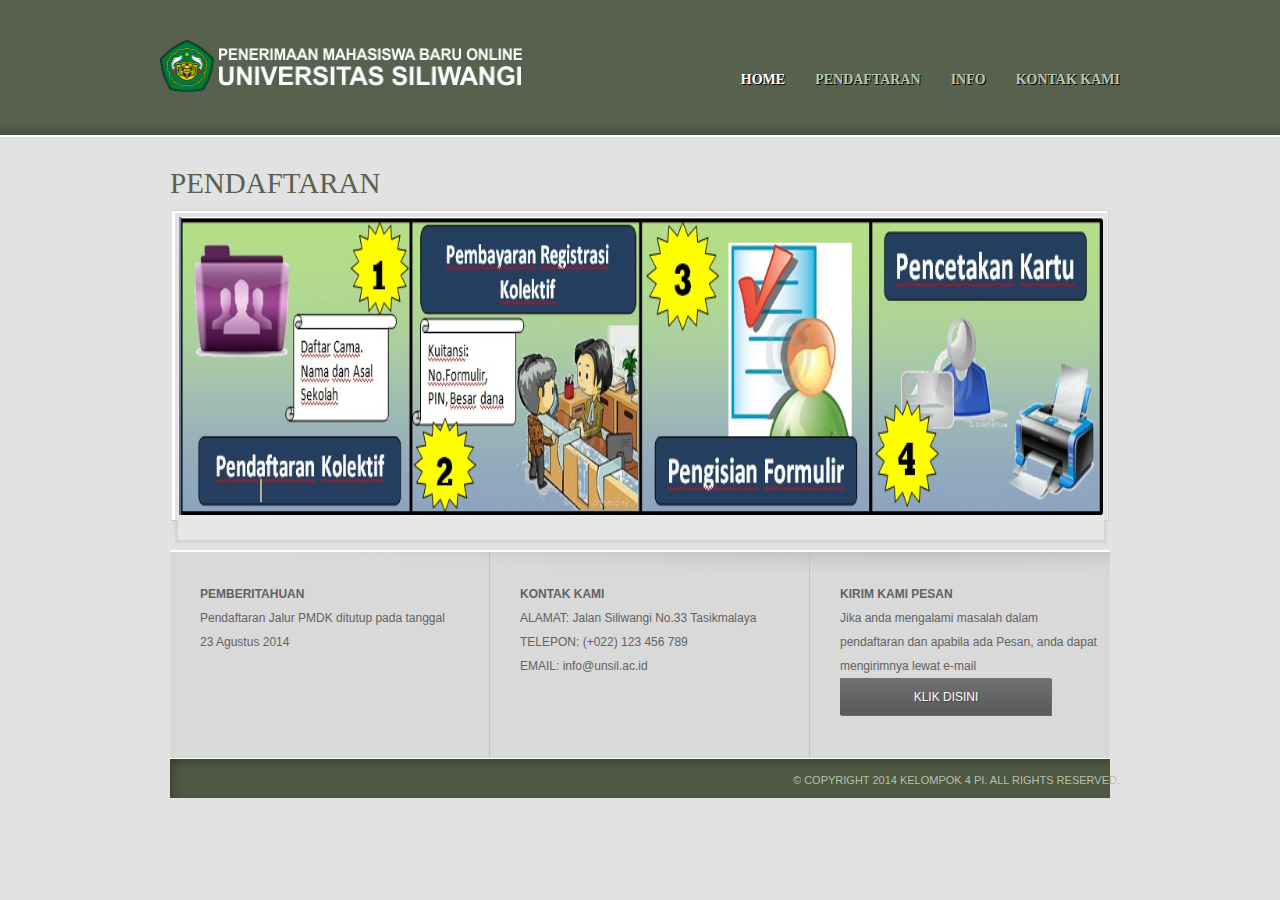
<file: about.html>
<!DOCTYPE HTML>
<!-- Website template by freewebsitetemplates.com -->
<html>
<head>
	<meta charset="UTF-8">
	<title>PENDAFTARAN - PMB UNSIL</title>
	<link rel="stylesheet" href="css/style.css" type="text/css">
</head>
<body>
	<div id="header">
		<div class="clearfix">
			<div class="logo">
				<a href="index.html"><img src="images/logo.png" height="52" width="362"></a>
			</div>
			<ul class="navigation">
				<li class="active">
					<a href="index.html">Home</a>
				</li>
				<li>
					<a href="about.html">Pendaftaran</a>
                    <div>
                    	<a href="">Panduan Pendaftaran</a>
                        <a href="">Tata Alur Registrasi</a>
                    </div>
				</li>
				<li>
					<a href="news.html">info</a>
				</li>
				<li>
					<a href="contact.html">Kontak Kami</a>
				</li>
			</ul>
		</div>
	</div>
	<div id="contents">
		<div class="clearfix">
			<h1>Pendaftaran</h1>
			<div class="frame2">
				<div class="box">
				  <p><img src="images/rulekolektif.jpg" alt="images" height="298" width="924"></p>
				</div>
			</div>
	<div id="footer">
		<div class="clearfix">
			<div class="section">
			  <h4>PEMBERITAHUAN</h4>
			  <p>Pendaftaran Jalur PMDK ditutup pada tanggal 23 Agustus 2014
				</p>
		  </div>
			<div class="section contact">
				<h4>Kontak Kami</h4>
				<p>
					<span>Alamat:</span> Jalan Siliwangi No.33 Tasikmalaya
				</p>
				<p>
					<span>Telepon:</span> (+022) 123 456 789
				</p>
				<p>
					<span>Email:</span> info@unsil.ac.id
				</p>
			</div>
			<div class="section">
				<h4>Kirim Kami Pesan</h4>
				<p>Jika anda mengalami masalah dalam pendaftaran dan apabila ada Pesan, anda dapat mengirimnya lewat e-mail
				</p>
				<a href="" class="subscribe">Klik Disini</a>
			</div>
		</div>
		<div id="footnote">
			<div class="clearfix">
				<p>
					© Copyright 2014 Kelompok 4 pi. All Rights Reserved.
				</p>
			</div>
		</div>
	</div>
</body>
</html>
</file>
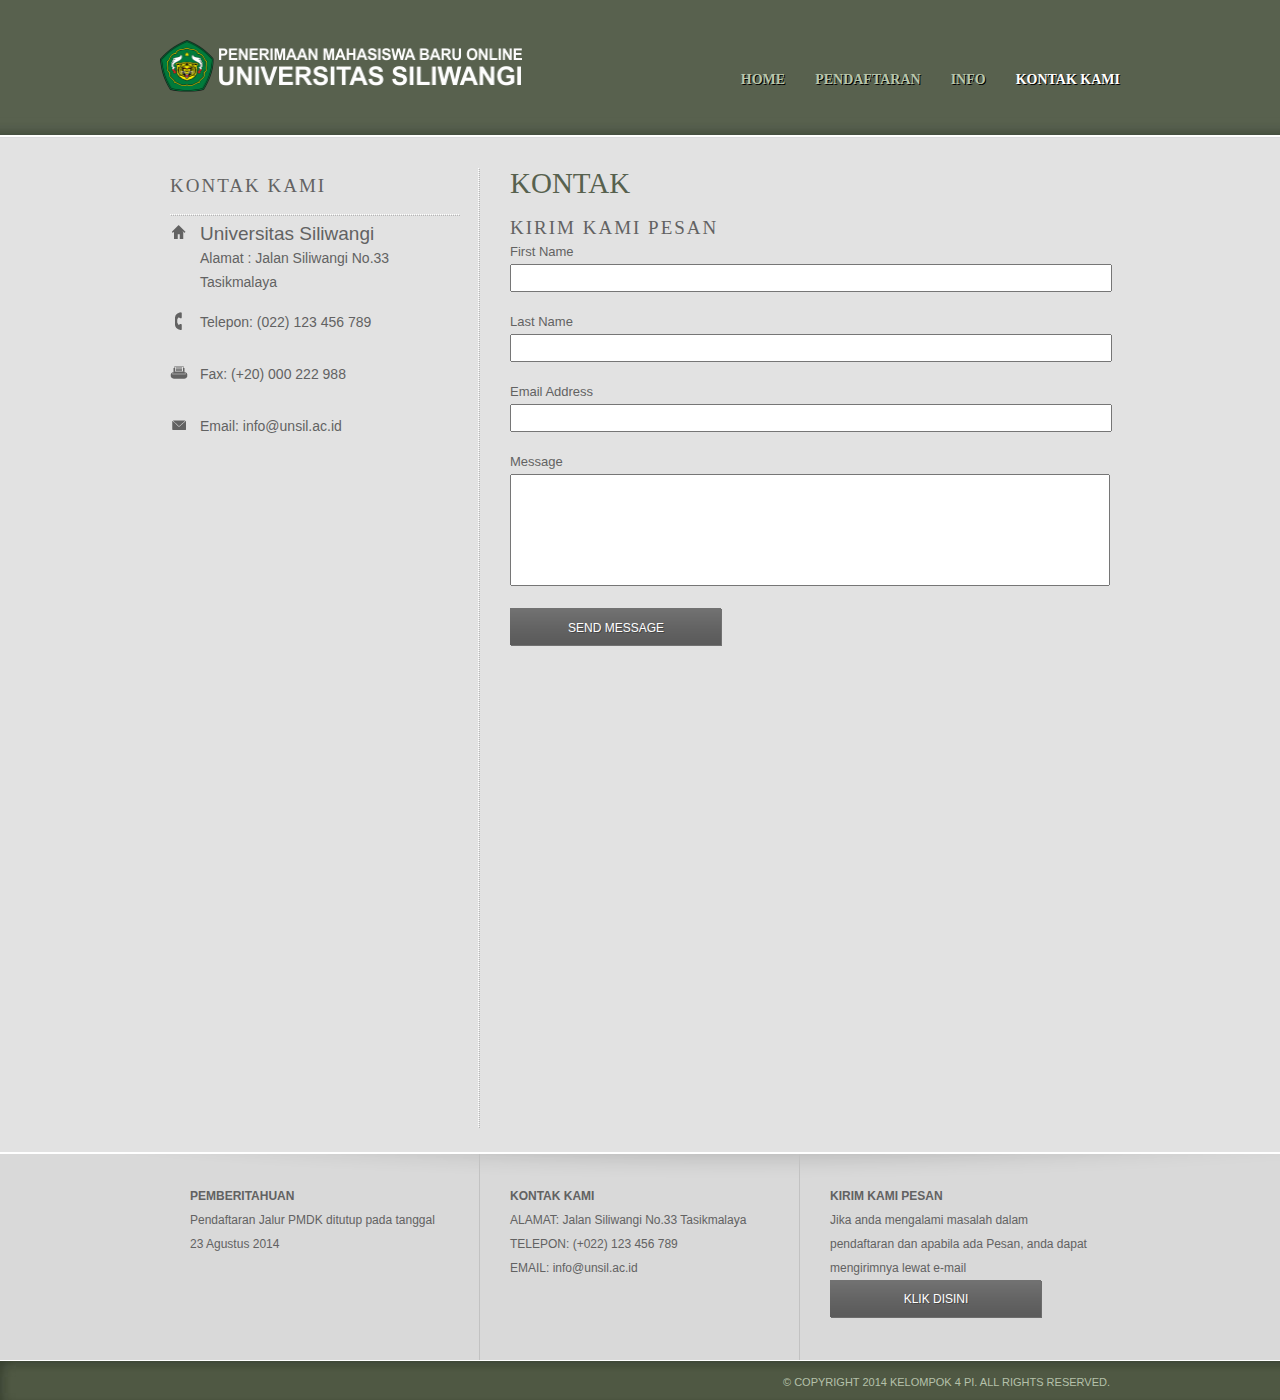
<file: contact.html>
<!DOCTYPE HTML>
<html>
<head>
	<meta charset="UTF-8">
	<title>KONTAK - PMB UNSIL</title>
	<link rel="stylesheet" href="css/style.css" type="text/css">
</head>
<body>
	<div id="header">
		<div class="clearfix">
			<div class="logo">
				<a href="index.html"><img src="images/logo.png" alt="LOGO" height="52" width="362"></a>
			</div>
			<ul class="navigation">
				<li>
					<a href="index.html">Home</a>
				</li>
			  <li>
				<a href="">Pendaftaran</a>
                <div><a href="">Panduan Pendaftaran</a></div>
                <div><a href="">Tata Alur Registrasi</a></div>
				</li>
				<li>
					<a href="lawyers.html">Info</a>
				</li>
				<li class="active">
					<a href="contact.html">Kontak Kami</a>
				</li>
			</ul>
		</div>
	</div>
	<div id="contents">
		<div class="clearfix">
			<div class="sidebar">
				<div>
					<h2>KONTAK KAMI</h2>
					<ul class="contact">
						<li>
							<p>
								<span class="home"></span> <em>Universitas Siliwangi</em> Alamat : Jalan Siliwangi No.33 Tasikmalaya
							</p>
						</li>
						<li>
							<p class="phone">
								Telepon: (022) 123 456 789
							</p>
						</li>
						<li>
							<p class="fax">
								Fax: (+20) 000 222 988
							</p>
						</li>
						<li>
							<p class="mail">
								Email: info@unsil.ac.id
							</p>
						</li>
					</ul>
				</div>
			</div>
			<div class="main">
				<h1>KONTAK</h1>
				<h2>Kirim Kami Pesan</h2>

				<form action="index.html" method="post" class="message">
					<label>First Name</label>
					<input type="text" value="">
					<label>Last Name</label>
					<input type="text" value="">
					<label>Email Address</label>
					<input type="text" value="">
					<label>Message</label>
					<textarea></textarea>
					<input type="submit" value="Send Message">
				</form>
			</div>
		</div>
	</div>
	<div id="footer">
		<div class="clearfix">
			<div class="section">
			  <h4>PEMBERITAHUAN</h4>
			  <p>Pendaftaran Jalur PMDK ditutup pada tanggal 23 Agustus 2014
				</p>
		  </div>
			<div class="section contact">
				<h4>Kontak Kami</h4>
				<p>
					<span>Alamat:</span> Jalan Siliwangi No.33 Tasikmalaya
				</p>
				<p>
					<span>Telepon:</span> (+022) 123 456 789
				</p>
				<p>
					<span>Email:</span> info@unsil.ac.id
				</p>
			</div>
			<div class="section">
				<h4>Kirim Kami Pesan</h4>
				<p>Jika anda mengalami masalah dalam pendaftaran dan apabila ada Pesan, anda dapat mengirimnya lewat e-mail
				</p>
				<a href="" class="subscribe">Klik Disini</a>
			</div>
		</div>
		<div id="footnote">
			<div class="clearfix">
				<p>
					© Copyright 2014 Kelompok 4 pi. All Rights Reserved.
				</p>
			</div>
		</div>
	</div>
</body>
</html>
</file>
<file: css/style.css>
/* Website template by freewebsitetemplates.com */
body {
	background-color: #e2e2e2;
	min-width: 960px;
	margin: 0;
}
img {
	display: block;
	border: 0;
}
/** box-shadow **/
.box {
	background-color: #e7e7e7; /* Needed for IE */
	display: inline-block;
	-moz-box-shadow: 0 0 1px 3px rgba(207, 207, 207, 0.6);
	-webkit-box-shadow: 0 0 1px 3px rgba(207, 207, 207, 0.6);
	box-shadow: 0 0 1px 3px rgba(207, 207, 207, 0.6);
	/* For IE 5.5 - 7 */
	filter: progid:DXImageTransform.Microsoft.Blur(PixelRadius=3, MakeShdow=true, ShadowOpacity=0.80);
	/* For IE 8 */
	-ms-filter:"progid:DXImageTransform.Microsoft.Blur(PixelRadius=3,MakeShadow=true,ShadowOpacity=0.30)";
	zoom: 1;
}
.box > img {
	display: block;
	position: relative; /* This protects the inner element from being blurred */
}
.clearfix {
	width: 960px;
	margin: 0 auto;
}
.clearfix:after {
	clear:both;
	content:"";
	display:block;
	line-height:0;
	height:1%;
	visibility:hidden;
}
/*------------ Sprites ------------*/
.more, .subscribe, input[type='submit'] {
	background: url(../images/interface.png) no-repeat;
}
.phone, .mail, .home, .fax, #footnote .connect a {
	background: url(../images/icons.png) no-repeat;
}
.frame1, .frame2, .frame3, .frame4, .frame5, .news > li {
	background: url(../images/frames.png) no-repeat;
}
.more, .subscribe, input[type='submit'] {
	background-position: -107px 0;
	color: #fff;
	display: inline-block;
	font: 12px/28px Arial, Helvetica, sans-serif;
	height: 28px;
	width: 97px;
	text-align: center;
	text-decoration: none;
	text-shadow: 1px 1px rgba(0, 0, 0, 0.3);
	text-transform: uppercase;
}
.more:hover {
	background-position: 0 0;
}
.subscribe, input[type='submit'] {
	background-position: -222px -38px;
	height: 38px;
	line-height: 38px;
	width: 212px;
}
.subscribe:hover, input[type='submit']:hover {
	background-position: 0 -38px;
}
.home, .phone, .mail, .fax {
	background-position: 0 1px;
	padding-left: 24px;
}
.phone {
	background-position: 0 -26px;
}
.fax {
	background-position: 0 -54px;
}
.mail {
	background-position: 0 -82px;
}
.frame1 {
	background-position: -117px 0;
	height: 150px;
	width: 203px;
	margin: 0 auto 6px;
	padding: 8px 7px 0;
	text-align: center;
}
.frame2 {
	background-position: 0 -517px;
	height: 316px;
	width: 924px;
	margin: 0 auto 18px;
	padding: 6px 7px 0;
	text-align: center;
}
.frame3 {
	background-position: -344px 0;
	height: 221px;
	width: 586px;
	margin: 0 auto 6px;
	padding: 7px 7px 0;
	text-align: center;
}
.frame4 {
	background-position: 0 0;
	height: 108px;
	width: 93px;
	padding: 7px 7px 0;
	text-align: center;
}
.frame5 {
	background-position: -610px -238px;
	height: 220px;
	width: 268px;
	padding: 7px 6px 0;
	text-align: center;
}
/*------------ HEADER ------------*/
#header {
	background: #4e5944 url(../images/bg-header.jpg) repeat-x left bottom;
	padding: 40px 0 46px;
}
/** logo **/
.logo {
	float: left;
	display: inline-block;
}
/** navigation **/
.navigation {
	float: right;
	list-style: none;
	margin: 28px 0 0;
	padding: 0;
}
.navigation li {
	float: left;
	margin-left: 30px;
	position: relative;
}
.navigation li > a {
	color: #b8c6ac;
	font: bold 14px/24px Times, "Times New Roman", serif;
	text-decoration: none;
	text-shadow: 1px 1px #000;
	text-transform: uppercase;
}
.navigation li.active > a, .navigation > a:hover {
	color: #fff;
}
.navigation li > div {
	background-color: #888888;
	display: none;
	width: 140px;
	position: absolute;
	left: 0px;
	top: 24px;
}
.navigation li:hover > div {
	display: block;
}
.navigation li > div a {
	color: #b8c6ac;
	font: bold 13px/24px "Times New Roman", Times, serif;
	display: block;
	text-align: center;
	text-decoration: none;
	text-shadow: none;
}
.navigation li > div a:hover {
	color: #fff;
}
/*------------ CONTENTS ------------*/
#contents {
	padding-bottom: 24px;
}
#contents > div.clearfix:first-child {
	width: 940px;
	padding: 30px 10px 0;
}
#contents img {
	border: 1px solid rgba(231, 231, 231, 0.8);
}
h1 {
	color: #57614e;
	font: 29px/30px "Times New Roman", Times, serif;
	margin: 0 0 12px;
	text-transform: uppercase;
}
h2 {
	color: #626262;
	font: 19px/24px "Times New Roman", Times, serif;
	letter-spacing: 2px;
	margin: 0;
	text-transform: uppercase;
}
p {
	color: #626262;
	font: 14px/24px Arial, Helvetica, sans-serif;
	margin: 0 0 24px;
}
p a {
	color: #626262;
}
p a:hover {
	color: #333333;
}
/** Adbox **/
#adbox {
	background: url(../images/bg-adbox.png) no-repeat center bottom;
	border-bottom: 1px solid #fff;
	padding-top: 15px;
}
#adbox > div {
	background-color: #e9e9e9;
	width: 958px;
	border: 1px solid #fff;
	margin: 0 auto;
	position: relative;
}
#adbox > div img {
	float: right;
}
#adbox .detail {
	font-family: Times, "Times New Roman", serif;
	height: 185px;
	line-height: 48px;
	width: 308px;
	text-align: center;
	position: absolute;
	left: 54px;
	top: 90px;
}
#adbox .detail h1 {
	color: #4e5944;
	font-size: 30px;
	font-weight: normal;
	line-height: 48px;
	margin: 0;
	text-transform: none;
}
#adbox .detail p {
	color: #4e5944;
	font: 25px/48px "Times New Roman", Times, serif;
	margin: 0;
}
.highlight {
	background: #eee url(../images/bg-highlight.jpg) repeat-x left bottom;
	border-bottom: 1px solid #fff;
}
.highlight .clearfix {
	width: 940px;
}
.highlight h1 {
	font-size: 32px;
	line-height: 36px;
	padding: 12px 0 12px;
	text-transform: none;
}
.highlight h2 {
	color: #57614e;
	margin-bottom: 24px;
}
.testimonial, .main, .sidebar > div h2, .sidebar ul li, .main > .section {
	background-image: url(../images/border.png);
	background-position: left top;
	background-repeat: repeat-y;
}
.testimonial {
	float: right;
	width: 130px;
	margin-left: 20px;
	padding: 24px 20px;
}
.testimonial > span {
	color: #626262;
	display: block;
	font: 14px/24px Arial, Helvetica, sans-serif;
	text-align: right;
}
.featured {
	padding: 30px 0;
}
.featured > h2 {
	color: #728063;
	width: 940px;
	margin: 0 auto 24px;
	padding: 0 10px;
}
.featured ul {
	list-style: none;
	padding: 0;
}
.featured li {
	float: left;
	width: 220px;
	margin: 0 10px;
}
.featured li p {
	padding-left: 4px;
}
.featured li p b {
	display: block;
	text-transform: uppercase;
}
.featured li .more {
	margin-left: 4px;
}
.main {
	float: left;
	min-height: 960px;
	width: 600px;
	padding: 0 0 0 32px;
}
.main h1 {
	margin-bottom: 18px;
}
.main h2 {
	margin-bottom: 12px;
}
.main h1 + h2 {
	margin: 0;
}
.main h1 + div.frame3 {
	margin-top: 36px;
}
.main > .section {
	background-position: left bottom;
	background-repeat: repeat-x;
	width: 600px;
	margin-bottom: 16px;
	margin-left: -28px;
	padding-left: 30px;
}
.main > .last-child, .sidebar ul li.last-child {
	background: none;
}
.main > .section ul {
	list-style: none;
	margin: 0;
	padding: 0;
}
.main > .section ul li {
	display: inline-block;
	margin: 0 0 24px;
}
.main > .section ul li .frame4 {
	float: left;
	margin-bottom: 1px;
	margin-right: 20px;
}
.main > .section ul li p {
	margin: 6px 0 0;
}
.main > .section ul li p b {
	display: block;
	text-transform: uppercase;
}
.practices {
	list-style: none;
	display: inline-block;
	width: 640px;
	margin: 0 0 0 -20px;
	padding: 0;
}
.practices li {
	float: left;
	margin: 0 20px 36px;
	position: relative;
}
.practices li a {
	text-decoration: none;
}
.practices li a span {
	background-color: #696969;
	color: #e2e2e2;
	display: block;
	font: 19px/46px "Times New Roman", Times, serif;
	height: 46px;
	width: 265px;
	text-transform: uppercase;
	position: absolute;
	bottom: 21px;
	left: 8px;
	*left: 6px;
}
.practices li a:hover span {
	background-color: #393939;
}
.sidebar {
	float: left;
	width: 290px;
	padding-right: 18px;
}
.sidebar > div {
	margin: 0 0 30px;
}
.sidebar > div h2 {
	background-position: left bottom;
	background-repeat: repeat-x;
	margin: 0 0 6px;
	padding-bottom: 18px;
}
.sidebar > div:first-child h2 {
	margin-bottom: 0;
	margin-top: 6px;
}
.sidebar > div p {
	margin: 0;
	padding-bottom: 24px;
	padding-right: 30px;
}
.sidebar > div p span {
	display: block;
	text-align: right;
}
.sidebar ul {
	list-style: none;
	margin: 0;
	padding: 0;
}
.sidebar ul li {
	background-position: left bottom;
	background-repeat: repeat-x;
	display: inline-block;
	min-height: 36px;
	width: 280px;
	padding: 6px 0 10px 10px;
}
.sidebar .contact li {
	background: none;
	padding-left: 0;
}
.sidebar .contact li p {
	padding: 0  0 0 30px;
}
.sidebar .contact li p span.home {
	float: left;
	display: inline-block;
	height: 18px;
	width: 18px;
	margin-left: -30px;
	padding: 0;
}
.sidebar .contact li p em {
	display: block;
	font-size: 19px;
	font-style: normal;
}
.news {
	list-style: none;
	margin: 0;
	padding: 0;
}
.news > li {
	background-position: 0 -238px;
	display: inline-block;
	height: 269px;
	width: 578px;
	margin-bottom: 12px;
	padding: 6px 22px 0 6px;
}
.news > li .box {
	float: left;
	margin-right: 20px;
}
.news > li p.info, .details p.info {
	font-size: 11px;
	margin: 0;
	padding-top: 24px;
}
.author {
	color: #755c02;
}
.news > li h2, .details h2 {
	color: #728063;
	letter-spacing: 0;
	margin-bottom: 24px;
}
.news > li .more {
	float: right;
}
.images {
	float: left;
	width: 210px;
	margin-right: 20px;
	padding-right: 10px;
}
#contents .images img.box {
	border: 5px solid #fff;
}
.details {
	float: left;
	width: 360px;
}
.details p.info {
	padding-top: 0;
}
.message label {
	color: #626262;
	display: block;
	font: 13px/24px Arial, Helvetica, sans-serif;
}
.message input[type='text'] {
	height: 24px;
	width: 590px;
	margin: 0 0 18px;
	padding: 0 4px;
}
.message textarea {
	height: 110px;
	width: 590px;
	margin: 0 0 18px;
	padding: 0 4px;
	overflow: auto;
	resize: none;
}
.message input[type='submit'] {
	cursor: pointer;
	border: none;
}
/*------------ FOOTER ------------*/
#footer {
	background: #d9d9d9 url(../images/bg-footer.png) repeat-x left top;
	border-top: 2px solid #fff;
}
#footer .section {
	float: left;
	min-height: 146px;
	width: 259px;
	border-left: 1px solid #c2c2c2;
	padding: 30px;
}
#footer .section h4 {
	color: #626262;
	font: bold 12px/24px Arial, Helvetica, sans-serif;
	margin: 0;
	text-transform: uppercase;
}
#footer .section p {
	font-size: 12px;
	margin: 0;
}
#footer .section:first-child {
	border: 0;
}
#footer .contact p span {
	text-transform: uppercase;
}
#footnote {
	background: url(../images/bg-footnote.jpg) repeat-x left top;
	border-top: 1px solid #fff;
	padding: 6px 0 3px;
}
#footnote p {
	color: #b5c1aa;
	font: 11px/30px Arial, Helvetica, sans-serif;
	margin: 0;
	padding-right: 10px;
	text-align: right;
	text-transform: uppercase;
}
#footnote .connect {
	float: left;
	display: inline-block;
	margin: 0 10px;
	padding: 6px 0;
}
#footnote .connect a {
	display: inline-block;
	height: 18px;
	width: 18px;
	margin-right: 6px;
}
#footnote .connect a.facebook {
	background-position: 0 -112px;
}
#footnote .connect a.twitter {
	background-position: 0 -140px;
}
#footnote .connect a.googleplus {
	background-position: 0 -168px;
}
#footnote .connect a.pinterest {
	background-position: 0 -196px;
}
</file>
